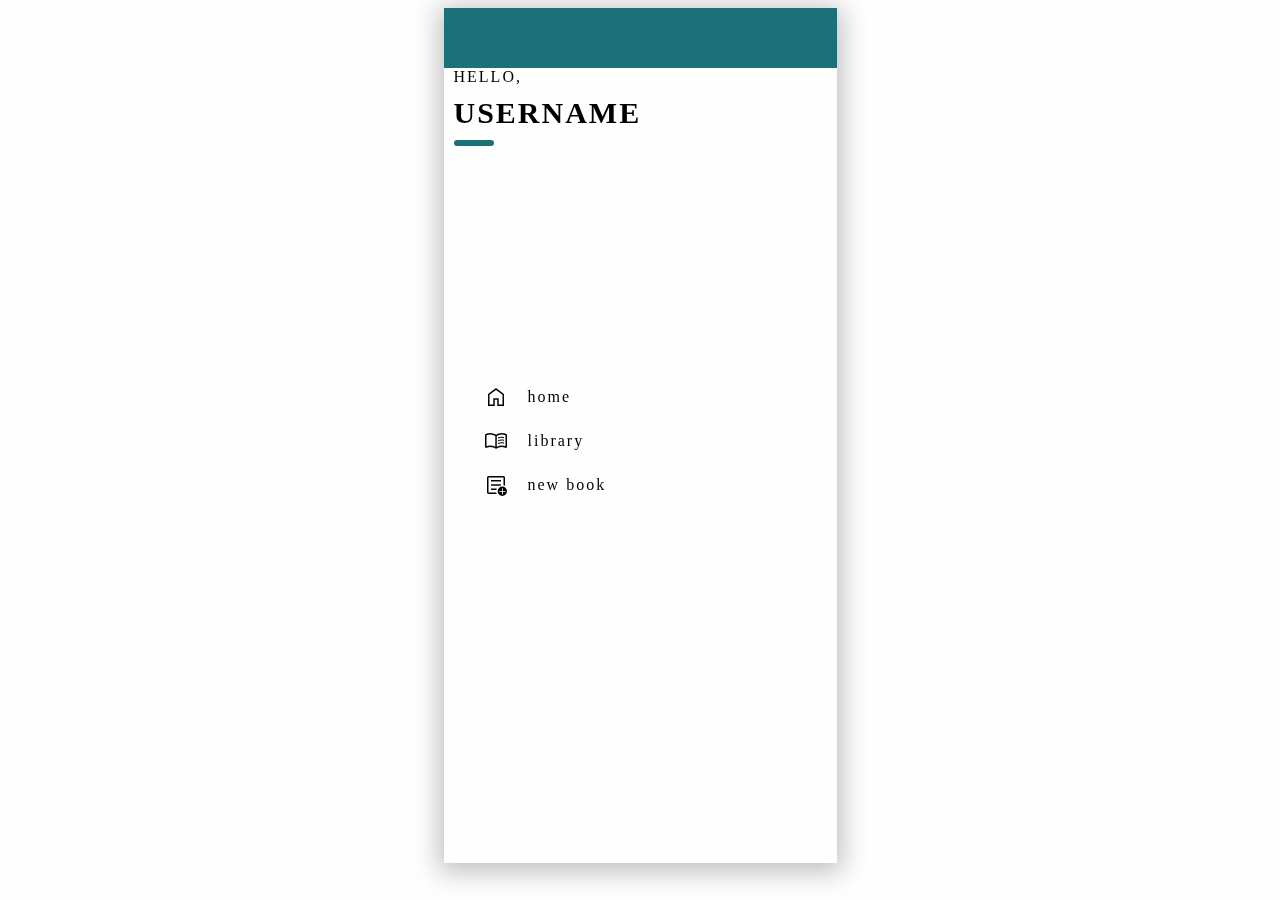
<file: main.html>
<!DOCTYPE html>
<html lang="en">
<head>
    <meta charset="UTF-8">
    <meta name="viewport" content="width=device-width, initial-scale=1.0">
    <title>Document</title>

    <link rel="stylesheet" href="newStyles.css">

    <!--===== icons =====-->
    <!-- delete icon -->
    <link rel="stylesheet" href="https://fonts.googleapis.com/css2?family=Material+Symbols+Outlined:opsz,wght,FILL,GRAD@20..48,100..700,0..1,-50..200" />
    <!-- home button -->
    <link rel="stylesheet" href="https://fonts.googleapis.com/css2?family=Material+Symbols+Outlined:opsz,wght,FILL,GRAD@48,400,0,0" />
    <!-- library button -->
    <link rel="stylesheet" href="https://fonts.googleapis.com/css2?family=Material+Symbols+Outlined:opsz,wght,FILL,GRAD@48,400,0,0" />
    <!-- new book button -->
    <link rel="stylesheet" href="https://fonts.googleapis.com/css2?family=Material+Symbols+Outlined:opsz,wght,FILL,GRAD@48,400,0,0" />
    <!-- book to read icon -->
    <link rel="stylesheet" href="https://fonts.googleapis.com/css2?family=Material+Symbols+Outlined:opsz,wght,FILL,GRAD@20..48,100..700,0..1,-50..200" />
    <!-- book read icon -->
    <link rel="stylesheet" href="https://fonts.googleapis.com/css2?family=Material+Symbols+Outlined:opsz,wght,FILL,GRAD@20..48,100..700,0..1,-50..200" />
    
</head>
<body class="pageFrame">
    <div class="sidebar">
        <section class="scroll-box">
            <div id="contentContainer">
                
                <!-- <div class="welcome-note">
                    <div class="banner"></div>
                    <span>hello,</span>
                    <span>username</span>
                    <div class="horizontalDivider"></div>
                </div> -->
               
            </div>
        </section>
        
    </div>
    <section class="navbar">
        <ul>
            <li class="homeBtn"><span class="material-symbols-outlined">home</span>home</li>
            <li class="libraryBtn"><span class="material-symbols-outlined">menu_book</span>library</li>
            <li class="addBookBtn"><span class="material-symbols-outlined">add_notes</span>new book</li>
        </ul>
    </section>

    
    <script src="htmlElements.js"></script>
</body>
</html>
</file>
<file: newStyles.css>
/* general styling */
:root {
    --main-color: #1C7178;
}

body {
    letter-spacing: 2px;
}

/* ========================================== */
/* navbar styling */
#mainNav {
    /* position: absolute; */
    position: sticky;
    width: inherit;
    bottom: 0;
    background-color: antiquewhite;
}

/* .navbar {
    display: flex;
    flex-direction: column;
    justify-content: space-around;
    align-content: space-around;
    gap: 5px;
} */

.navbar {
    display: flex;
    justify-content: center;
    background-color: rgb(33, 33, 33);
    position: sticky;
    top: 100%;
    bottom: 0;
    width: 100%;
    height: 60px;
    color: white;
}

.navbar ul {
    display: flex;
    justify-content: space-around;
    align-content: space-around;
    gap: 60px;
    list-style: none;
    padding: 0;
}

.navbar li {
    display: flex;
    flex-direction: column;
    align-items: center;
    justify-content: center;
}

.navbar li:hover {
    color:  #FFCA3C;
}

.navbar a {
    text-decoration: none;
    color: black;
    text-transform: uppercase;
}

.navbar a:hover {
    border-bottom: 2px #FFCA3C solid;
    font-weight: 600;
}

.horizontalBar {
    flex-direction: row;
    justify-content: space-evenly;
    position: sticky;
}

/* navbar styling for the home screen */
.homeNavbar {
    width: auto;
    margin-bottom: 350px;
    height: auto;
    color: inherit;
    background: none;
    margin-left: 40px;
    float: left;
}

.homeNavbar > ul{
    flex-direction: column;
    gap: 20px;
}

.homeNavbar ul li {
    flex-direction: row;
    justify-content: flex-start;
    gap: 20px;
}

.homeNavbar ul li:hover {
    color: inherit;
    font-weight: bold;
}

.homeNavbar ul li:hover > span {
    color: inherit;
    text-decoration: underline;
    text-decoration-color: #FFCA3C;
}



/* ========================================== */
/* page styling */
.pageFrame {
    width: 24.5625rem;
    height: 95vh;
    background: var(--color-app-bg, #FEFEFE);
    box-shadow: 0px 4px 25px 5px rgba(0, 0, 0, 0.25);
    margin-left: auto;
    margin-right: auto;
}

.sidebar {
    background-color: fff;
    width: inherit;
    height: inherit;
    position: fixed;
    overflow: scroll;
    position: fixed;
    overflow: scroll;
}

.scroll-box {
    height: inherit;
}


/* ========================================== */
/* content section styling */
.banner {
    height: 60px;
    background-color: #1C7178;
}

.welcome-note span {
    padding: 10px 10px;
    font-size: 16px;
    font-weight: lighter;
    text-transform: uppercase;
}

.welcome-note :nth-child(3) {
    display: block;
    font-weight: bold;
    font-size: 30px;
}

.horizontalDivider {
    margin-left: 10px;
    width: 2.5rem;
    height: 0.375rem;
    background: #1C7178;
    border-radius: 6.25rem;
}

/* book card styling */
.bookList {
    padding: 0;
    display: flex;
    flex-direction: column;
    gap: 10px;
    justify-content: space-evenly;
}

.bookCard {
    display: grid;
    grid-template-columns: auto 1fr;
    grid-gap: 20px;
    list-style: none;
    /* border: solid 2px black; */
    border-radius: 10px;
    background-color: #fff;
    padding: 10px;
    margin: 5px 10px;
    filter: drop-shadow(4px 3px 5px rgba(0, 0, 0, 0.25));
}

.bookCard:last-child {
    margin-bottom: 100px;
}

.bookCover {
    width: 100px;
    height: 150px;
    border-radius: 5px;
    background-color: #1C7178;
    color: #fff;
}

.bookInfo h2, .bookInfo h3 {
    margin: 0;
}

.bookInfo {
    display: flex;
    flex-direction: column;
    justify-content: space-between;
}

.author-and-title h2 {
    font-weight: bolder;
    font-size: 25px;
    text-transform: capitalize;
}

.author-and-title h3 {
    font-weight: normal;
    font-size: 16px;
    text-transform: capitalize;
}

/* icon styling */
.material-symbols-outlined {
    font-variation-settings:
    'FILL' 0,
    'wght' 400,
    'GRAD' 0,
    'opsz' 48
  }

.book-pages span:first-child {
    color: #F2402E;
    font-weight: bold;
    font-size: 20px;
}

.book-pages span:nth-child(2) {
    color: #000000;
    opacity: 30%;
    font-weight: semi-bold;
    font-size: 16px;
}

.book-btn {
    color: #4D4D4D;
    border-radius: 100%;
    width: 40px;
    height: 40px;
    border: none;
    line-height: 11px;
}

.delete-btn {
    background: #D2D2D2;
}

.delete-btn:hover {
    background-color: #F2402E;
    color: #fff;
}

.read-btn {
    background:#FFCA3C;
}

.book-read-btn, .read-btn:hover {
    background: #9CE5B0;
}

/* add book form styling */
form {
    display: flex;
    flex-direction: column;
    align-content: center;
    flex-wrap: wrap;
    margin-top: 40px;
}

label, input {
    display: block;
}

label {
    font-size: 18px;
    font-weight: bold;
    margin-bottom: 5px;
    text-transform: capitalize;
}

input {
    margin-bottom: 20px;
    height: 20px;
    width: 300px;
}

input:checked {
    background-color: var(--main-color);
    color: #fff;
    text-decoration: none;
}

#read {
    width: 25px;
    height: 25px;
}

#submitBook-btn {
    display: block;
    margin: 20px auto;
    width: 120px;
    height: 30px;
    border-radius: 20px;
    border: none;
    background-color: var(--main-color);
    color: #fff;
}
</file>
